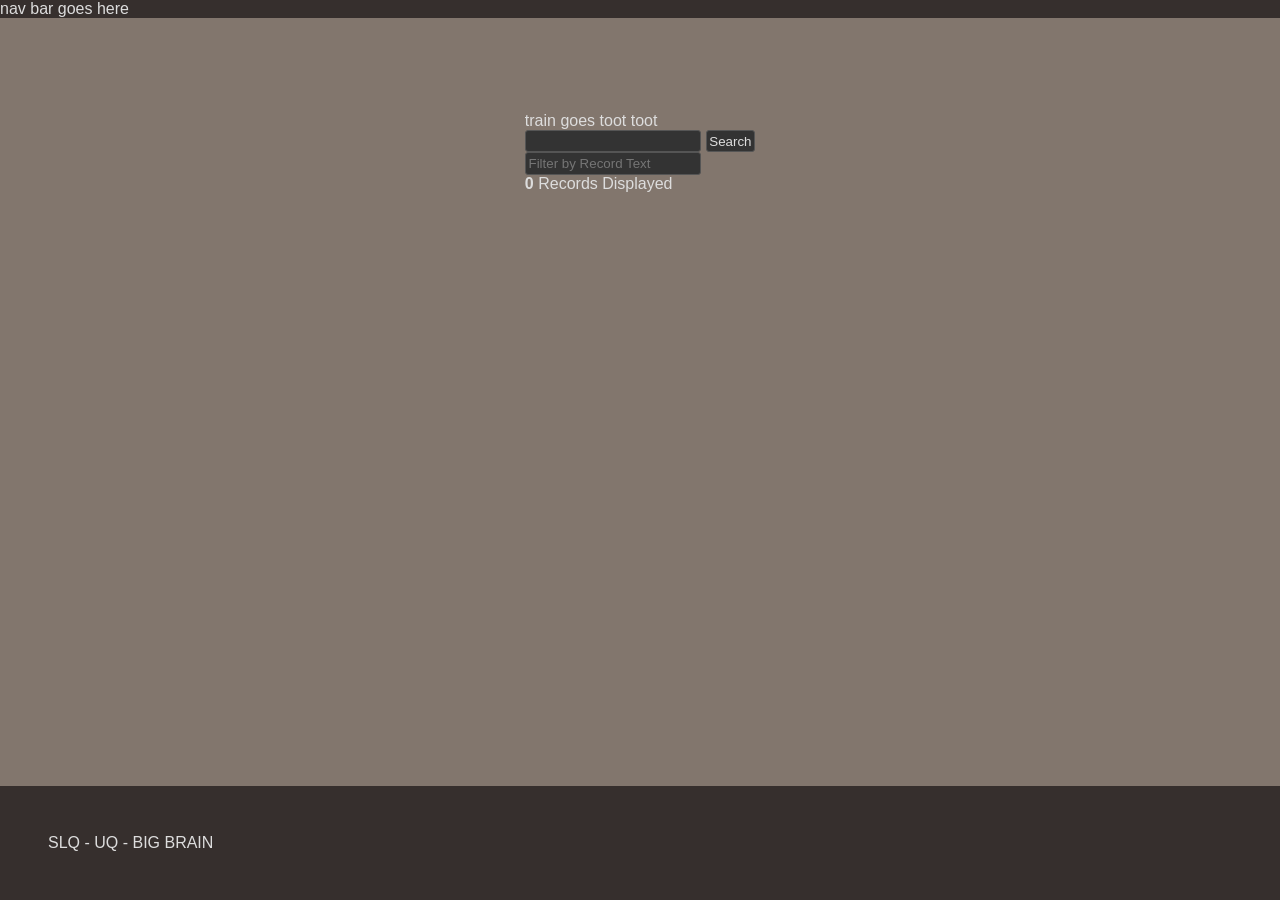
<file: index.html>
<!doctype html>
<html>
<head>
    <meta charset="utf-8">
    <title>I like Trains</title>
    <link rel="stylesheet" href="css/style.css"/>
    <script src="http://ajax.googleapis.com/ajax/libs/jquery/3.3.1/jquery.min.js"></script>
    <script src="js/script.js"></script>
</head>

<body class="loaded">
    <nav>
        nav bar goes here
    </nav>
    <section>
        train goes toot toot
        <form id="search">
            <input type="text" name="searchbar">
            <input type="button" value="Search" id="search-button">
        </form>
        <form id="filter">
			<input id="filter-text" type="text" placeholder="Filter by Record Text" value="">
		</form>
		<p id="record-count"><strong>0</strong> Records Displayed</p>
    </section>
    <section id="records"></section>

    <article class="record record-template">
			<h2>Name</h2>
			<p class="year">Record Year</p>
			<section class="record-content">
                <p class="branch">Branch</p>
                <p class="position">Postition</p>
                <p class="pay">Renumeration</p>
                <p class="remarks">Remarks</p>
			</section>
		</article>

    <footer>
        SLQ - UQ - BIG BRAIN
    </footer>
</body>


</html>
</file>
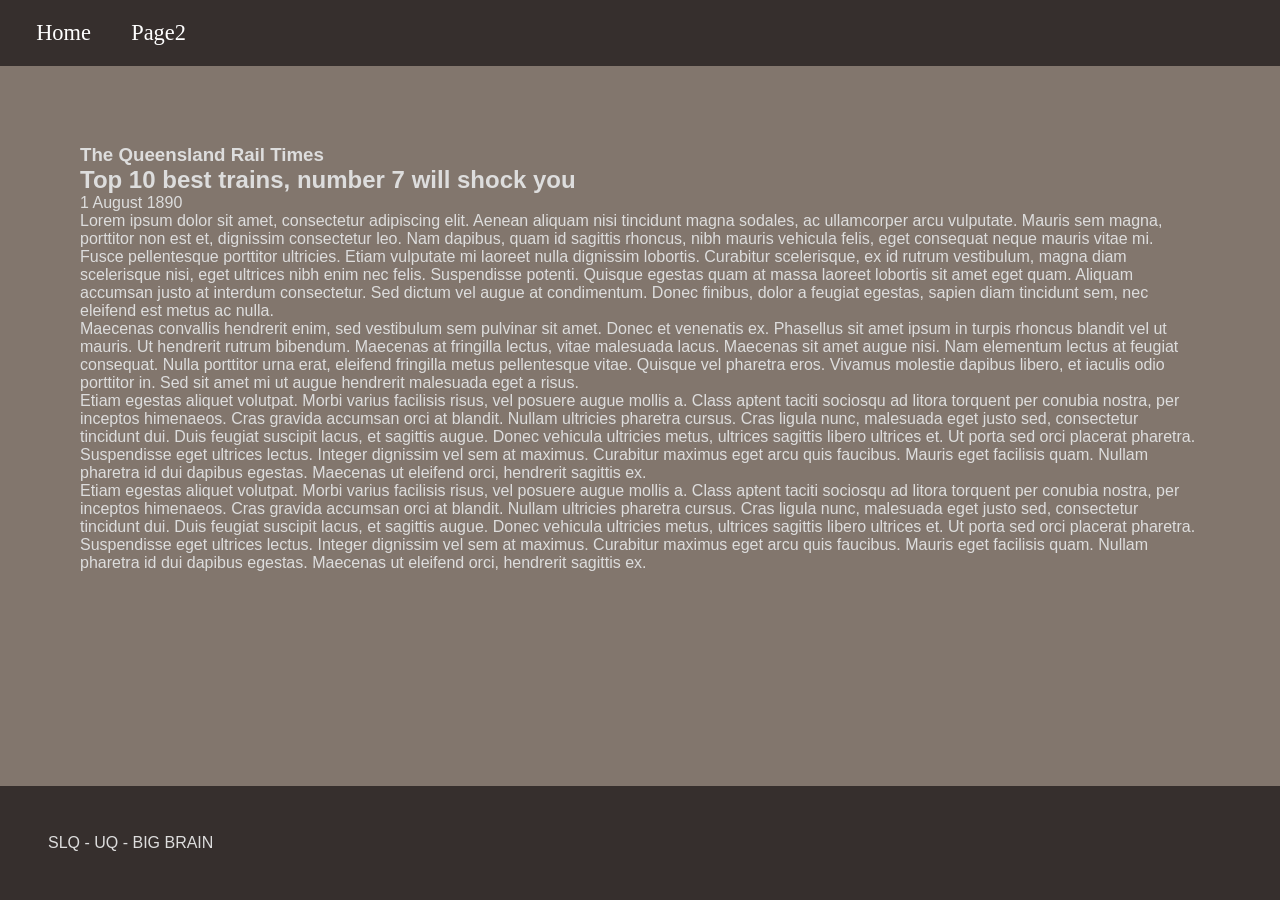
<file: news.html>
<!doctype html>
<html>
<head>
    <meta charset="utf-8">
    <title>example newspaper</title>
    <link rel="stylesheet" href="css/style.css"/>
    <script src="http://ajax.googleapis.com/ajax/libs/jquery/3.3.1/jquery.min.js"></script>
    <script src="js/script.js"></script>
</head>

<body>
    <nav>
        <ul>
            <li>
                <a href="index.html">Home</a>
            </li>
            <li>
                <a href="news.html">Page2</a>
            </li>
        </ul>
    </nav>
    <div id="loading" class="loaded"></div>
    <section id="records"></section>
    <section id="paper">
        <article>
            <h1>The Queensland Rail Times</h1>
            <h2>Top 10 best trains, number 7 will shock you</h2>
            <div id="article-image"></div>
            <p id="article-date">
                1 August 1890
            </p>
            <section id="article-text">
            <p>
                Lorem ipsum dolor sit amet, consectetur adipiscing elit. Aenean aliquam nisi tincidunt magna sodales, ac ullamcorper arcu vulputate. Mauris sem magna, porttitor non est et, dignissim consectetur leo. Nam dapibus, quam id sagittis rhoncus, nibh mauris vehicula felis, eget consequat neque mauris vitae mi. Fusce pellentesque porttitor ultricies. Etiam vulputate mi laoreet nulla dignissim lobortis. Curabitur scelerisque, ex id rutrum vestibulum, magna diam scelerisque nisi, eget ultrices nibh enim nec felis. Suspendisse potenti. Quisque egestas quam at massa laoreet lobortis sit amet eget quam. Aliquam accumsan justo at interdum consectetur. Sed dictum vel augue at condimentum. Donec finibus, dolor a feugiat egestas, sapien diam tincidunt sem, nec eleifend est metus ac nulla.
            </p>
            <p>Maecenas convallis hendrerit enim, sed vestibulum sem pulvinar sit amet. Donec et venenatis ex. Phasellus sit amet ipsum in turpis rhoncus blandit vel ut mauris. Ut hendrerit rutrum bibendum. Maecenas at fringilla lectus, vitae malesuada lacus. Maecenas sit amet augue nisi. Nam elementum lectus at feugiat consequat. Nulla porttitor urna erat, eleifend fringilla metus pellentesque vitae. Quisque vel pharetra eros. Vivamus molestie dapibus libero, et iaculis odio porttitor in. Sed sit amet mi ut augue hendrerit malesuada eget a risus.
                </p>
                
                </section>
                <section id='article-text-additional'>
                    <p>Etiam egestas aliquet volutpat. Morbi varius facilisis risus, vel posuere augue mollis a. Class aptent taciti sociosqu ad litora torquent per conubia nostra, per inceptos himenaeos. Cras gravida accumsan orci at blandit. Nullam ultricies pharetra cursus. Cras ligula nunc, malesuada eget justo sed, consectetur tincidunt dui. Duis feugiat suscipit lacus, et sagittis augue. Donec vehicula ultricies metus, ultrices sagittis libero ultrices et. Ut porta sed orci placerat pharetra. Suspendisse eget ultrices lectus. Integer dignissim vel sem at maximus. Curabitur maximus eget arcu quis faucibus. Mauris eget facilisis quam. Nullam pharetra id dui dapibus egestas. Maecenas ut eleifend orci, hendrerit sagittis ex.

                </p>
                <p>Etiam egestas aliquet volutpat. Morbi varius facilisis risus, vel posuere augue mollis a. Class aptent taciti sociosqu ad litora torquent per conubia nostra, per inceptos himenaeos. Cras gravida accumsan orci at blandit. Nullam ultricies pharetra cursus. Cras ligula nunc, malesuada eget justo sed, consectetur tincidunt dui. Duis feugiat suscipit lacus, et sagittis augue. Donec vehicula ultricies metus, ultrices sagittis libero ultrices et. Ut porta sed orci placerat pharetra. Suspendisse eget ultrices lectus. Integer dignissim vel sem at maximus. Curabitur maximus eget arcu quis faucibus. Mauris eget facilisis quam. Nullam pharetra id dui dapibus egestas. Maecenas ut eleifend orci, hendrerit sagittis ex.

                    </p>
                </section>

        </article>
    </section>
    <article class="record record-template">
			<h2>Name</h2>
			<p class="year">Record Year</p>
			<section class="record-content">
                <p class="branch">Branch</p>
                <p class="position">Postition</p>
                <p class="pay">Renumeration</p>
                <p class="remarks">Remarks</p>
			</section>
		</article>

    <footer>
        SLQ - UQ - BIG BRAIN
    </footer>
</body>


</html>
</file>
<file: css/style.css>
* {
    box-sizing: border-box;
    padding:0;
    margin:0;
    color: #DDDDDD;
    font-family: 'Oswald', sans-serif;
    /* font-family: 'Slabo 27px', serif; */
}

/*------------------------------------------------------------*/
/*                          NAV                               */
/*------------------------------------------------------------*/

nav {
    display: flex;
    justify-content: space-between;
    position: fixed;
    z-index: 10;
    top:0;
    transition: top 0.4s ease;
    background-color: #362f2d;
    width:100%;
    color: #DDDDDD;
}
nav *{ 
    font-family: 'Special Elite', cursive;
}
#burger-icon{
    display:none;
}
.nav-up {
    top: -3em;
}
#player-nav {
    top:3em;
}
nav h1 {
    align-self: center;
    text-align: center;
    padding: 0.1em 1em;
    font-family: 'Special Elite', cursive;
}
nav ul {
    list-style-type: none;
    display: flex;
    padding: 0 1em;
}
nav a {
    display: block;
    padding: 0.9em;
    text-decoration: none;
    color: white;
    transition: all 0.4s ease;
    font-size: 1.4em;
}
nav a:hover {
    background-color: #AA22AA;
}
nav li.active {
    border-top: 2px solid #AA22AA;
}


/*------------------------------------------------------------*/
/*                          BODY                              */
/*------------------------------------------------------------*/

body {
    position: relative;
    display:flex;
    flex-direction: column;
    align-items: center;
    min-height:100vH;
    max-width:100vw;
    overflow-x: hidden;
    padding-bottom: 200px;
    padding-top: 6em;
    background-color: #82766d;
    /* background: url(https://images.pexels.com/photos/552501/pexels-photo-552501.jpeg?auto=compress&cs=tinysrgb&dpr=2&h=750&w=1260);
    background-position: center;
    background-size: cover;
    background-attachment: fixed; */
}
body > section {

    padding: 1em;
    max-width: 90%;
    /* background-color: #AAAAAA; */

}


/*------------------------------------------------------------*/
/*                        FOOTER                              */
/*------------------------------------------------------------*/

footer {
    background-color: #362f2d;
    color: #DDDDDD;
    width: 100%;
    position: absolute;
    bottom:0;
    padding: 3em;
}
footer > ul {
    display: flex;
    justify-content: space-evenly;
    align-content: center;
    list-style: none;
}
footer li {
    display: flex;
}
footer li a {
    display: flex;
}
footer > ul img {
    margin:auto;
    max-width: 200px;
    max-height: 80px;
}
/*------------------------------------------------------------*/
/*                        WELCOME                             */
/*------------------------------------------------------------*/
#welcome-screen {
    display:flex;
    flex-direction: column;
    max-width:100%;
    padding:1em 0;
    width:100%;
    align-items: center;
    overflow:hidden;
}
#welcome-screen img {
    height:50vh;
    transform: translateX(-100%);
    transition: all 3s ease-in-out;
}
#join-game {
    background: url("../images/ticket.jpg");
    background-size: cover;
    width:10em;
    height:5em;
    color:#111111EE;
    margin:1em 0 0 0;
    font-size: 2em;
    font-weight: 900;
    text-align: start;
    padding:1.1em;
    box-shadow: 10px 10px 20px 0px black;
    font-family: 'Special Elite';
    padding-left: 1.3em;
}
#join-game:active {
    filter: brightness(0.5);
}

/*------------------------------------------------------------*/
/*                        RECORDS                             */
/*------------------------------------------------------------*/
#api-search {
    font-size:2em;
    color:#222222;
}
#api-search p{
    color:#222222;
}
#records {
    display:flex;
    flex-wrap: wrap;
    justify-content: space-between;
}
.record {
    display:block;
    width:400px;
    padding:2em;
    margin: 1em;
    background-color: #444444;
    box-shadow: #222222 0 5px 5px;
    position: relative;
}
.record.record-template {
    display:none;
    border: 1px solid red;
}
.record .record-content {
    display:flex;
    flex-direction: column;
    align-items: flex-start;
}
.record img {
    filter: sepia(1);
    min-height: 100px;
    max-height: 300px;
    min-width: 100px;
    max-width: 100%;
}
.listItem-temp {
    display:none;
}
#jobs ul {
    display:flex;
    flex-wrap: wrap;
    list-style: none;
}
#jobs li {
    padding:0.2em 0.5em;
    margin: 0.1em 0.2em;
    border:1px solid #555555;
    background-color: #444444;
    color: #CCCCCC;
    border-radius: 5px;
}

#loading {
    /* background: radial-gradient(white 10%, transparent 10%), linear-gradient(transparent 40%, #222222 40%, #222222 60%, transparent 60%), linear-gradient(90deg, transparent 40%, #222222 40%, #222222 60%, transparent 60%); */
   
    border: 10px solid grey;
    border-top: 10px solid #AA22AA;
    border-radius: 50px;
    height: 100px;
    width:100px;
    position: absolute;
    left: 50%;
    top: 50%;
    transform: translate(-50%,-50%) rotate(0deg);
    transition: all 1s ease;
    animation:loading-rotate 1s infinite linear;
}
#loading.loaded {
    display: none;
}

@keyframes loading-rotate {
    0% {
        transform: translate(-50%,-50%) rotate(0deg);
    }
    50% {
        transform: translate(-50%,-50%) rotate(180deg);
    }
    100% {
        transform: translate(-50%,-50%) rotate(360deg);
    }
}



/*------------------------------------------------------------*/
/*                        NEWSPAPER                           */
/*------------------------------------------------------------*/

/* #paper {
    background: url(https://images.pexels.com/photos/235985/pexels-photo-235985.jpeg?auto=compress&cs=tinysrgb&dpr=3&h=750&w=1260);
    background-repeat: no-repeat;
    background-size: cover;
    background-position: center;
    height:auto;
    box-shadow: #222222 5px 5px 5px;
    max-width: 1000px;
}
#paper article {
    font-family: 'Times New Roman', Times, serif;
    display: grid;
    min-height:50vh;
    width:100%;
    grid-template-columns: 5% 40% 10% 40% 5%;
    grid-template-rows: auto auto auto minmax(250px,50%) auto auto;
    grid-template-areas: '. header header header .'
                         '. . date . .'
                         '. headline headline headline .'
                         '. text text pic .'
                         '. text text pic .'
                         '. text2 text2 text2 .';
}
#paper * {
    color: #000000;
}
#article-image {
    background-color: #222222;
    background: url(https://images.pexels.com/photos/2346216/pexels-photo-2346216.jpeg?auto=compress&cs=tinysrgb&dpr=2&h=750&w=1260);
    background-position: 25% 75%;
    background-repeat: no-repeat;
    background-size: 150%;
    grid-area: pic;
    width:100%;
}

#paper h1 {
    text-align: center;
    grid-area: header;
    font-size: 1.5em;
    font-family: Georgia, 'Times New Roman', Times, serif;
}
#paper h2 {
    font-size: 3em;
    text-align: center;
    grid-area: headline;
}
#article-date {
    text-align: center;
    white-space: nowrap;
    grid-area: date;
}
#article-text {
    grid-area: text;
}
#article-text-additional {
    grid-area: text2;
} */



input[type="button"] {
    padding: 0.2em;
    background-color: #333333;
    border: 1px solid #555555;
    border-radius: 3px;
}
input[type="text"] {
    padding: 0.2em;
    background-color: #333333;
    border: 1px solid #555555;
    border-radius: 3px;
}

/*------------------------------------------------------------*/
/*                         MOBILE                             */
/*------------------------------------------------------------*/

@media screen and (max-width: 1080px) {
    * {
        font-size:1.2em;
    }
    #main-nav {
        flex-direction: column;
    }
    #main-nav h1 {
        align-self: flex-start;
        font-size: 2em;
        padding:0.62em;
    }
    #burger-icon {
        display:inline-block;
    }
    #main-nav ul {
        flex-direction: column;
        transition: height 0.2s ease;
        height: auto;
    }
    #main-nav li.active {
        border-top: none;
        border-left: 10px solid #AA22AA;
    }
    #player-nav {
        flex-direction: column;
    }
    input {
        font-size:2em;
        max-width:100%;
    }
    body {
        padding: 7em 0 25em 0;
    }
    
    #main-nav ul.collapsed {
        height:0;
        overflow: hidden;
    }
    #player-nav {
        /* top:5.2em; */
        top:0;
        left:10%;
        width:90%;
        border-top: 1px solid #111111;
    }
    .nav-up {
        top: -23em;
    }
    #player-nav.nav-up {
        top: -23em;
    }
    #player-nav.collapsed {
        height:0;
        overflow: hidden;
    }
    .record {
        width:100%;
    }
    #paper article {
        grid-template-areas: '. header header header .'
                         '. date date date .'
                         '. headline headline headline .'
                         '. pic pic pic .'
                         '. text text text .'
                         '. text2 text2 text2 .'
    }
    #game-screen {
        height: auto;
        grid-template-rows: auto 50vh auto;
        grid-template-columns: 50% 50%;
        grid-template-areas: 'players players'
                             'game game'
                             'alerts projects';
    }

}
</file>
